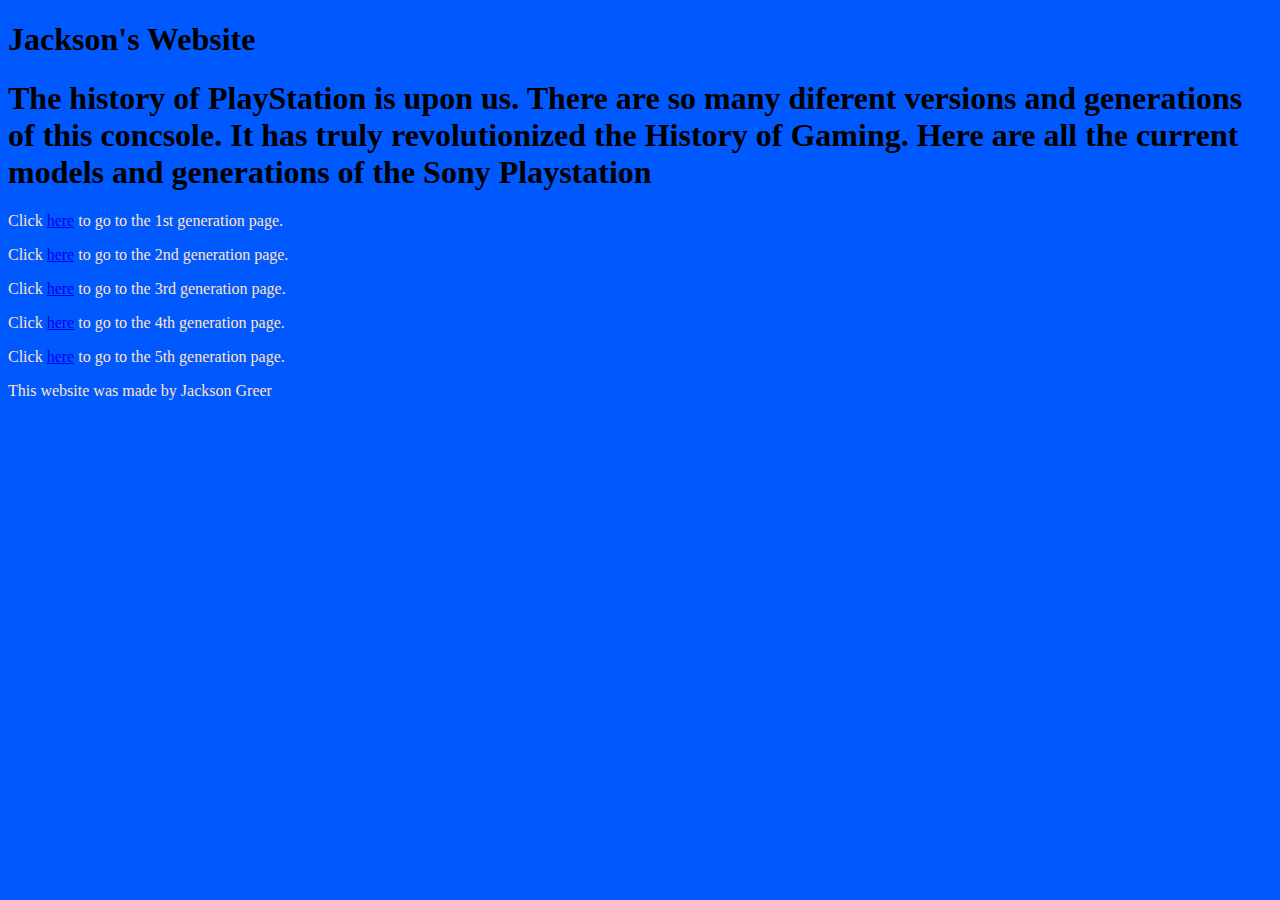
<file: index.html>
<!DOCTYPE html>
<html>
    <head>
        <title>Homepage</title>
        <link rel="stylesheet" type="text/css" href="style.css">
    </head>
    



    <style> 

       body{ background-color: rgb(0, 89, 255);  

     } 

    .PS2 { 

                color:  

                 

    } 

            .PS3 { 

                color: rgb(255, 0, 191); 

            }       

     

            .PS4 { 

                color: rgb(9, 255, 0); 

            } 

 
 

            .PS5 { 

                color: rgb(238, 255, 0); 

            } 
            p{
            color:bisque;
        }

</style> 
    <body>
        <h1>Jackson's Website</h1>
        <h1>The history of PlayStation is upon us. There are so many diferent versions and generations of this concsole. It has truly revolutionized the History of Gaming. Here are all the current models and generations of the Sony Playstation</h1>
        <p>Click <a href="ps1.html">here</a> to go to the 1st generation page.</p>
        <p>Click <a href="ps2.html">here</a> to go to the 2nd generation page.</p>
        <p>Click <a href="ps3.html">here</a> to go to the 3rd generation page.</p>
        <p>Click <a href="ps4.html">here</a> to go to the 4th generation page.</p>
        <p>Click <a href="ps5.html">here</a> to go to the 5th generation page.</p>
        <p>This website was made by Jackson Greer</p>
    </body>
</html>
</file>
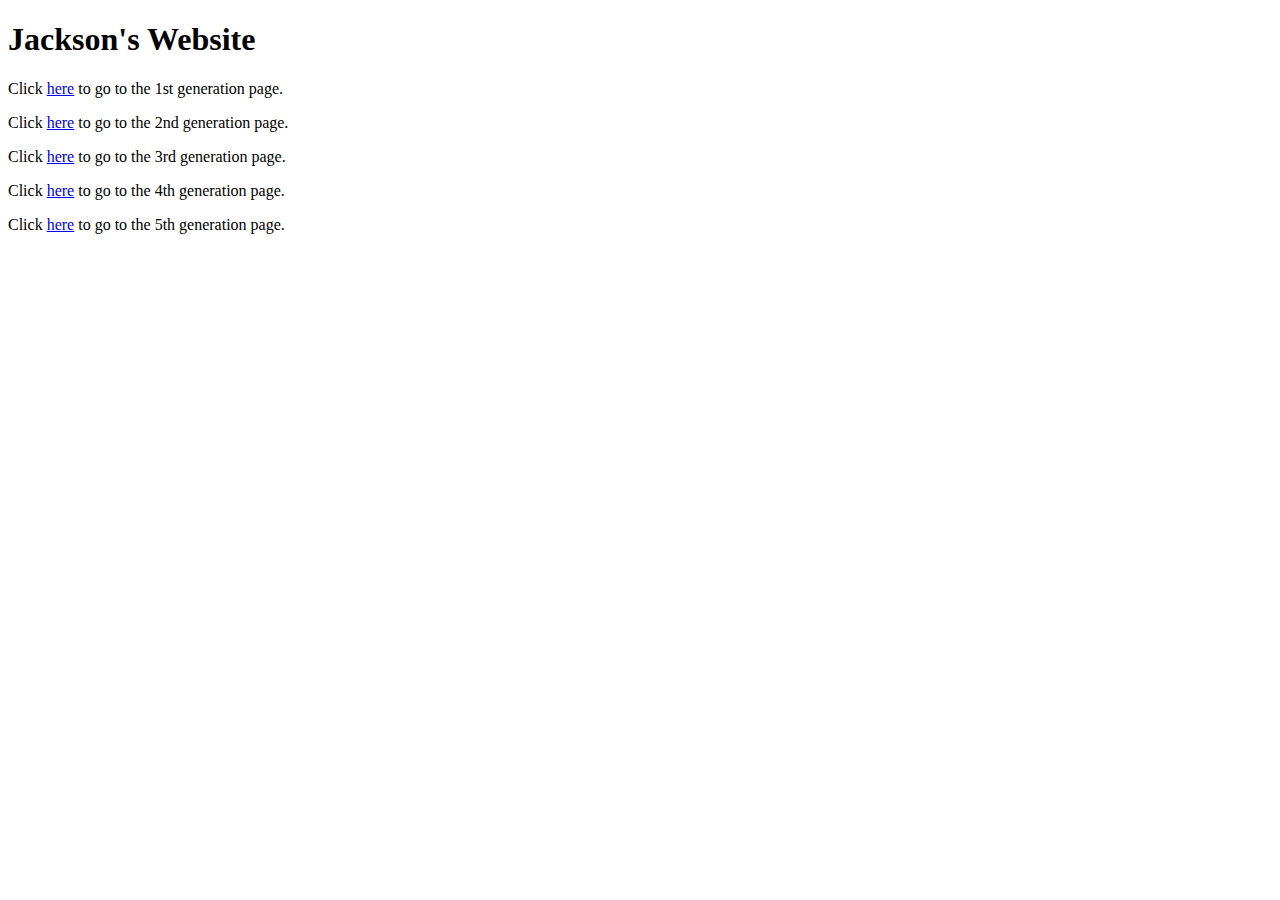
<file: playstation.html>
<!DOCTYPE html>
<html>
    <head>
        <title>Homepage</title>
        <link rel="stylesheet" type="text/css" href="style.css">
    </head>
    <body>
        <h1>Jackson's Website</h1>
        <p>Click <a href="ps1.html">here</a> to go to the 1st generation page.</p>
        <p>Click <a href="ps2.html">here</a> to go to the 2nd generation page.</p>
        <p>Click <a href="ps3.html">here</a> to go to the 3rd generation page.</p>
        <p>Click <a href="ps4.html">here</a> to go to the 4th generation page.</p>
        <p>Click <a href="ps5.html">here</a> to go to the 5th generation page.</p>
    </body>
</html>
</file>
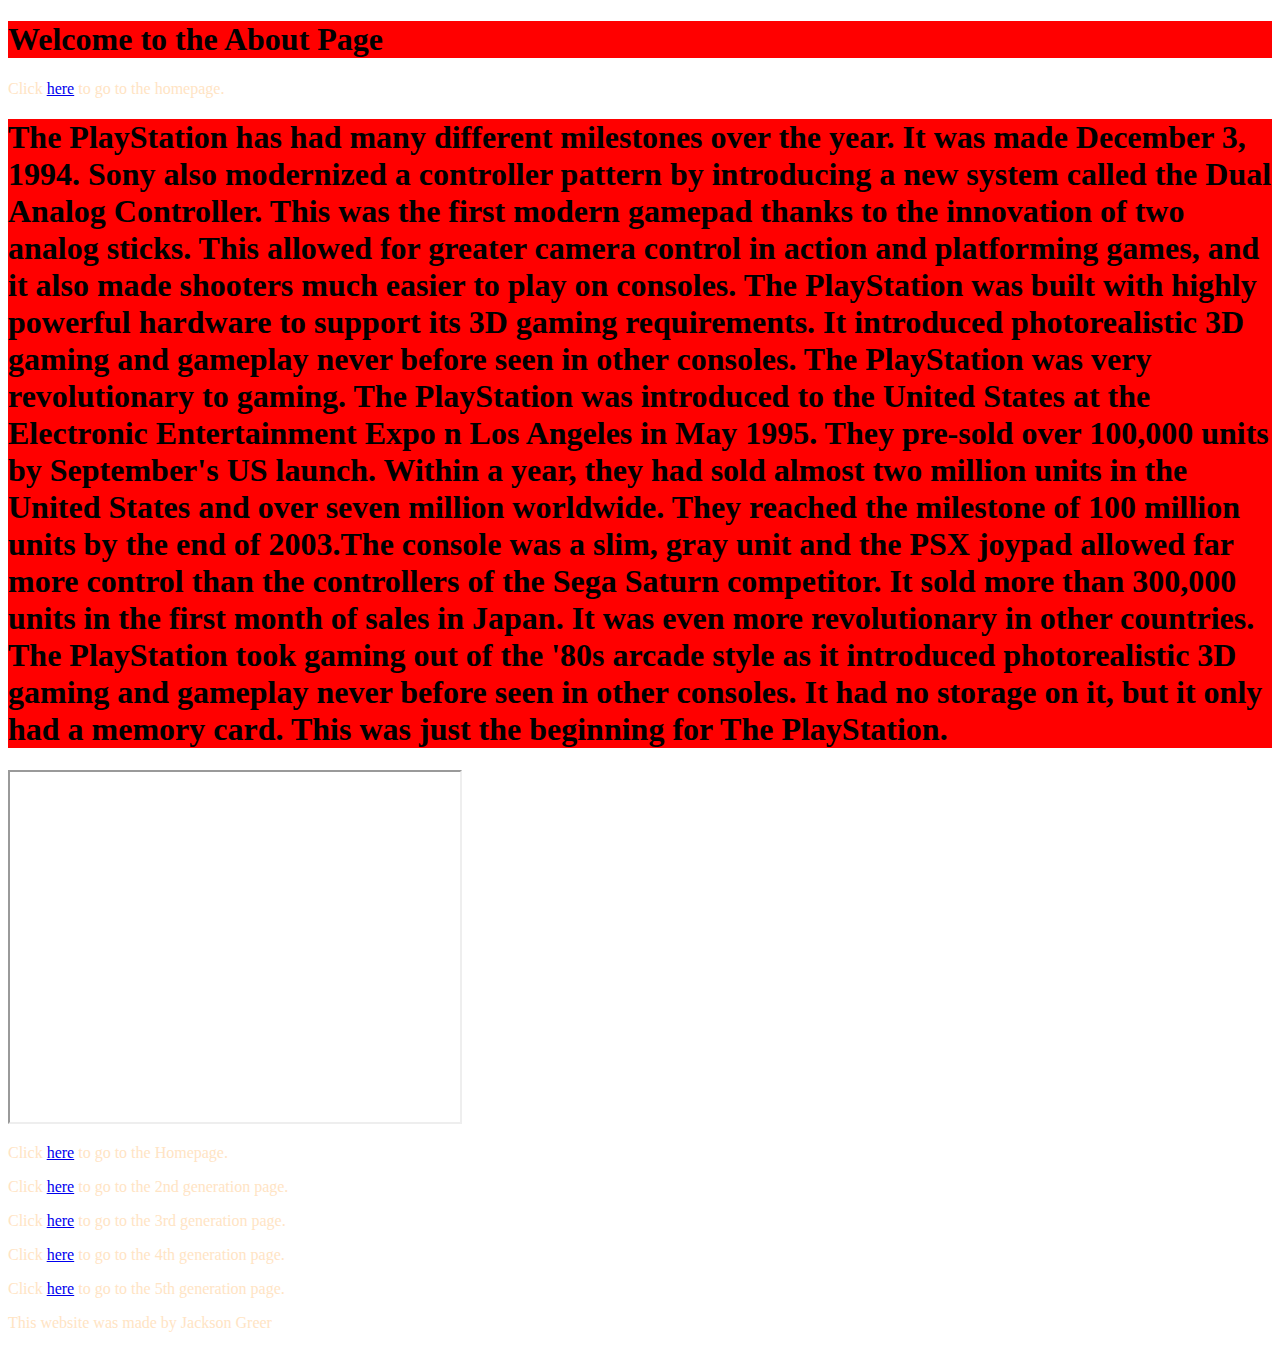
<file: ps1.html>
<!DOCTYPE html>
<html>
    <style>
    h1{
        background-color:red;
    }
    p{
            color:bisque;
        }
</style>
    <head>
        <title>About Page</title>
        <link rel="stylesheet" type="text/css" href="style.css">
    </head>
    <body>
        <h1>Welcome to the About Page</h1>
        <p>Click <a href="index.html">here</a> to go to the homepage.</p>
        <h1> The PlayStation has had many different milestones over the year. It was made December 3, 1994. Sony also modernized a controller pattern by introducing a new system called the Dual Analog Controller. This was the first modern gamepad thanks to the innovation of two analog sticks. This allowed for greater camera control in action and platforming games, and it also made shooters much easier to play on consoles. The PlayStation was built with highly powerful hardware to support its 3D gaming requirements. It introduced photorealistic 3D gaming and gameplay never before seen in other consoles. The PlayStation was very revolutionary to gaming. The PlayStation was introduced to the United States at the Electronic Entertainment Expo n Los Angeles in May 1995. They pre-sold over 100,000 units by September's US launch. Within a year, they had sold almost two million units in the United States and over seven million worldwide. They reached the milestone of 100 million units by the end of 2003.The console was a slim, gray unit and the PSX joypad allowed far more control than the controllers of the Sega Saturn competitor. It sold more than 300,000 units in the first month of sales in Japan. It was even more revolutionary in other countries. The PlayStation took gaming out of the '80s arcade style as it introduced photorealistic 3D gaming and gameplay never before seen in other consoles. It had no storage on it, but it only had a memory card. This was just the beginning for The PlayStation.</h1>
        <iframe src = "https://en.wikipedia.org/wiki/PlayStation_(console)" width="450px" height="350px"></iframe>
        <p>Click <a href="index.html">here</a> to go to the Homepage.</p>
        <p>Click <a href="ps2.html">here</a> to go to the 2nd generation page.</p>
        <p>Click <a href="ps3.html">here</a> to go to the 3rd generation page.</p>
        <p>Click <a href="ps4.html">here</a> to go to the 4th generation page.</p>
        <p>Click <a href="ps5.html">here</a> to go to the 5th generation page.</p>
        <p>This website was made by Jackson Greer</p>
    </body>
</html>
</file>
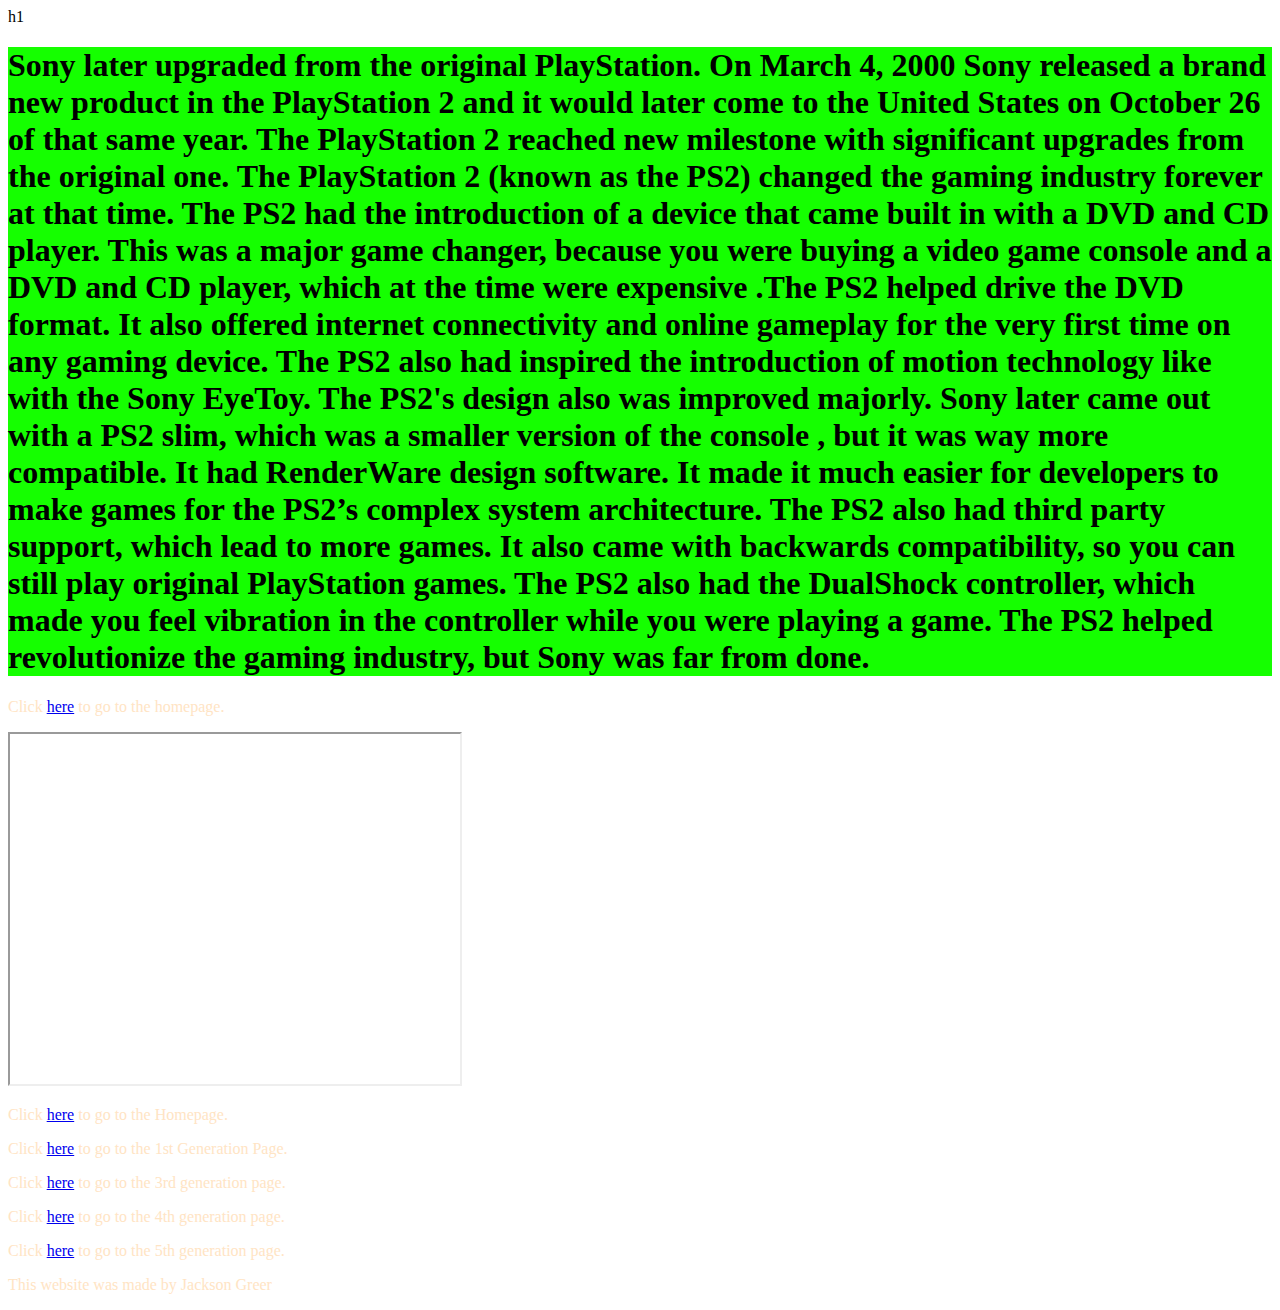
<file: ps2.html>
<!DOCTYPE html>
<html>
    <style>
        h1{
            background-color:rgb(21, 255, 0);
        }
        p{
            color:bisque;
        }
    </style>
       h1
        <title>About Page</title>
        <link rel="stylesheet" type="text/css" href="style.css">
    </head>
    <body>
        <h1>Sony later upgraded from the original PlayStation. On March 4, 2000 Sony released a brand new product in the PlayStation 2 and it would later come to the United States on October 26 of that same year. The PlayStation 2 reached new milestone with significant upgrades from the original one. The PlayStation 2 (known as the PS2) changed the gaming industry forever at that time. The PS2 had the introduction of a device that came built in with a DVD and CD player. This was a major game changer, because you were buying a video game console and a DVD and CD player, which at the time were expensive .The PS2 helped drive the DVD format. It also offered internet connectivity and online gameplay for the very first time on any gaming device. The PS2 also had inspired the introduction of motion technology like with the Sony EyeToy. The PS2's design also was improved majorly. Sony later came out with a PS2 slim, which was a smaller version of the console , but it was way more compatible. It had RenderWare design software. It made it much easier for developers to make games for the PS2’s complex system architecture. The PS2 also had third party support, which lead to more games. It also came with backwards compatibility, so you can still play original PlayStation games. The PS2 also had the DualShock controller, which made you feel vibration in the controller while you were playing a game. The PS2 helped revolutionize the gaming industry, but Sony was far from done. </h1>
        <p>Click <a href="index.html">here</a> to go to the homepage.</p>
        <iframe src = "https://en.wikipedia.org/wiki/PlayStation_2" width="450px" height="350px"></iframe>
        <p>Click <a href="index.html">here</a> to go to the Homepage.</p>
        <p>Click <a href="ps1.html">here</a> to go to the 1st Generation Page.</p>
        <p>Click <a href="ps3.html">here</a> to go to the 3rd generation page.</p>
        <p>Click <a href="ps4.html">here</a> to go to the 4th generation page.</p>
        <p>Click <a href="ps5.html">here</a> to go to the 5th generation page.</p>
        <p>This website was made by Jackson Greer</p>
    </body>
</html>
</file>
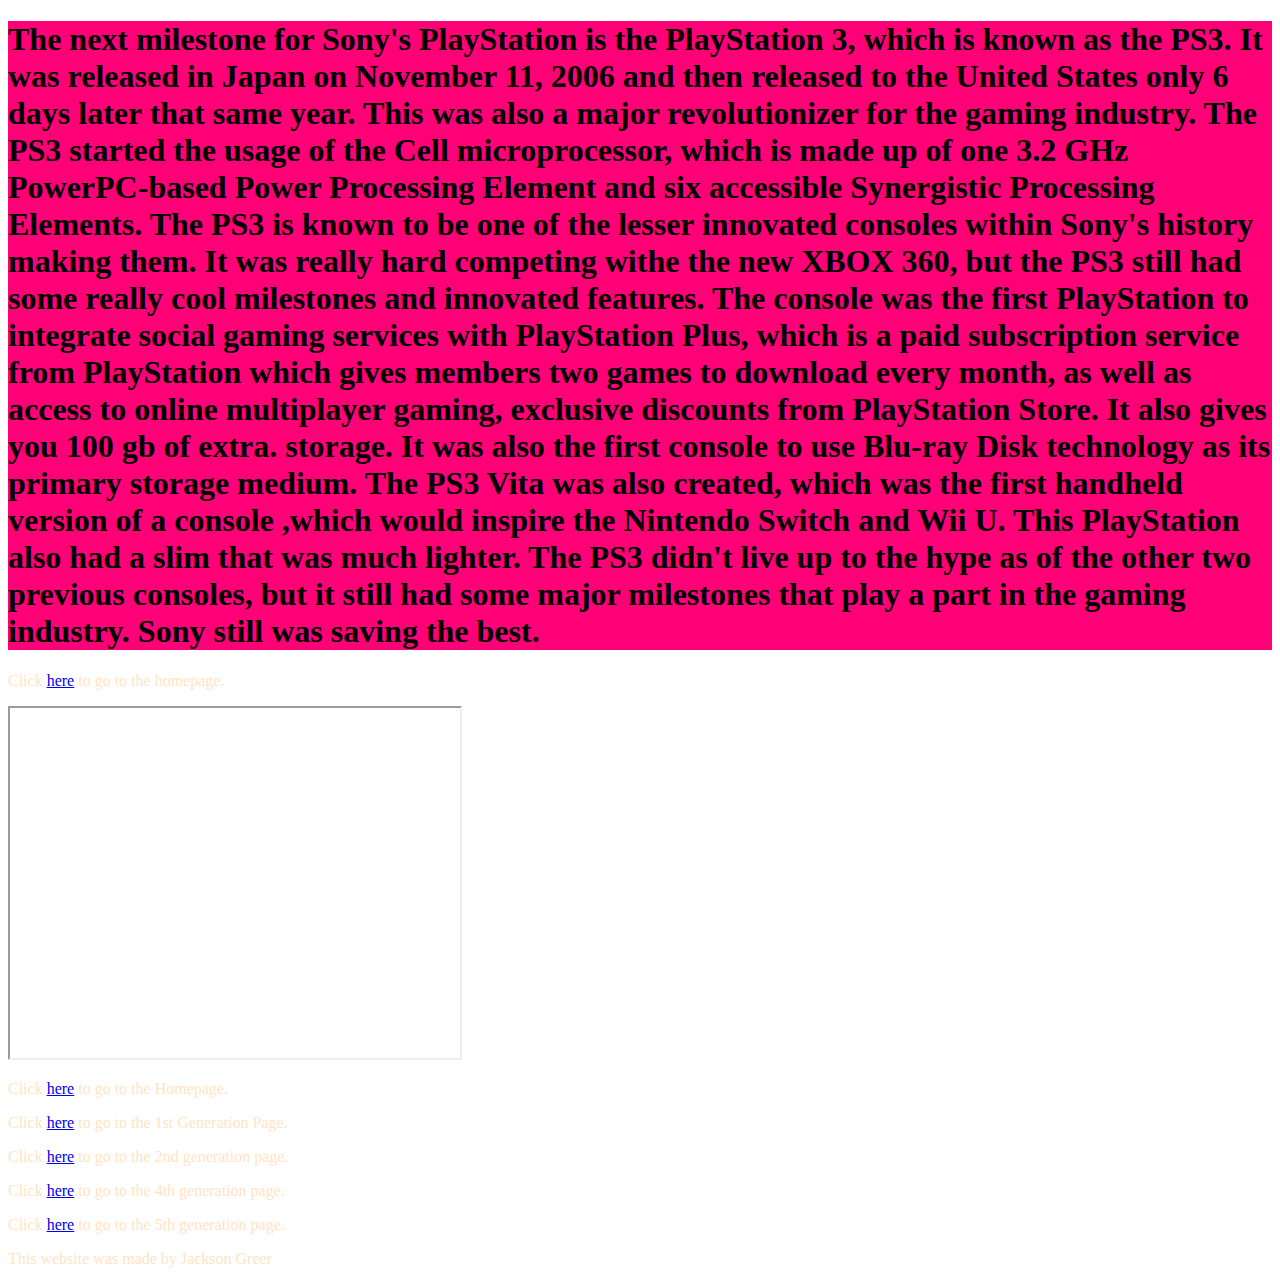
<file: ps3.html>
<!DOCTYPE html>
<html>
    <style>
        h1{
            background-color:rgb(255, 0, 119);
        }
        p{
            color:bisque;
        }
    </style>
    <head>
        <title>About Page</title>
        <link rel="stylesheet" type="text/css" href="style.css">
    </head>
    <body>
        <h1>The next milestone for Sony's PlayStation is the PlayStation 3, which is known as the PS3. It was released in Japan on November 11, 2006 and then released to the United States only 6 days later that same year. This was also a major revolutionizer for the gaming industry. The PS3 started the usage of the Cell microprocessor, which is made up of one 3.2 GHz PowerPC-based Power Processing Element and six accessible Synergistic Processing Elements. The PS3 is known to be one of the lesser innovated consoles  within Sony's history making them. It was really hard competing withe the new XBOX 360, but the PS3 still had some really cool milestones and innovated features. The console was the first PlayStation to integrate social gaming services with PlayStation Plus, which  is a paid subscription service from PlayStation which gives members two  games to download every month, as well as access to online multiplayer gaming, exclusive discounts from PlayStation Store. It also gives you 100 gb of extra. storage.  It was also the first console to use Blu-ray Disk technology as its primary storage medium. The PS3 Vita was also created, which was the first handheld version of a console ,which would inspire the Nintendo Switch and Wii U. This PlayStation also had a slim that was much lighter. The PS3 didn't live up to the hype as of the other two previous consoles, but it still had some major milestones that play a part in the gaming industry. Sony still was saving the best. </h1>
        <p>Click <a href="index.html">here</a> to go to the homepage.</p>
        <iframe src = "https://en.wikipedia.org/wiki/PlayStation_3" width="450px" height="350px"></iframe>
        <p>Click <a href="index.html">here</a> to go to the Homepage.</p>
        <p>Click <a href="ps1.html">here</a> to go to the 1st Generation Page.</p>
        <p>Click <a href="ps2.html">here</a> to go to the 2nd generation page.</p>
        <p>Click <a href="ps4.html">here</a> to go to the 4th generation page.</p>
        <p>Click <a href="ps5.html">here</a> to go to the 5th generation page.</p>
        <p>This website was made by Jackson Greer</p>
    </body>
    </body>
</html>
</file>
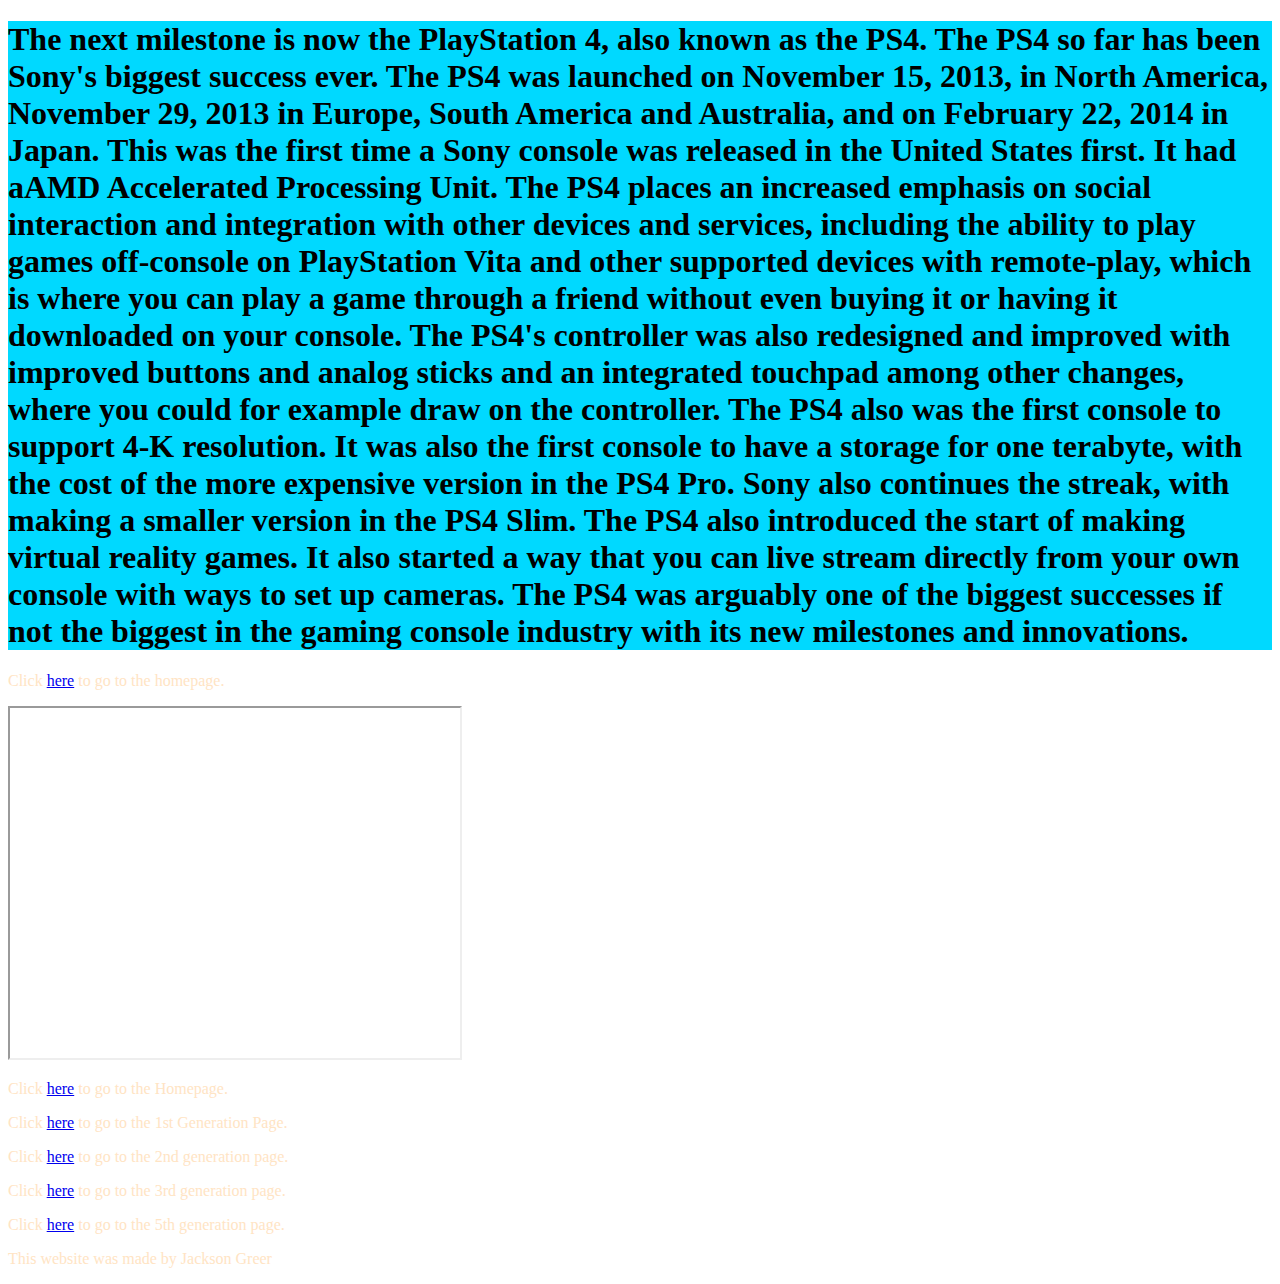
<file: ps4.html>
<!DOCTYPE html>
<html>
    <style>
        h1{
            background-color:rgb(0, 217, 255);
        }
        p{
            color:bisque;
        }
    </style>
    <head>
        <title>About Page</title>
        <link rel="stylesheet" type="text/css" href="style.css">
    </head>
    <body>
        <h1>The next milestone is now the PlayStation 4, also known as the PS4. The PS4 so far has been Sony's biggest success ever. The PS4 was launched on November 15, 2013, in North America, November 29, 2013 in Europe, South America and Australia, and on February 22, 2014 in Japan. This was the first time a Sony console was released in the United States first. It had  aAMD Accelerated Processing Unit. The PS4 places an increased emphasis on social interaction and integration with other devices and services, including the ability to play games off-console on PlayStation Vita and other supported devices with remote-play, which is where you can play a game through a friend without even buying it or having it downloaded on your console. The PS4's controller was also redesigned and improved with improved buttons and analog sticks and an integrated touchpad among other changes, where you could for example draw on the controller. The PS4 also was the first console to support 4-K resolution. It was also the first console to have a storage for one terabyte, with the cost of the more expensive version in the PS4 Pro. Sony also continues the streak, with making a smaller version in the PS4 Slim. The PS4 also introduced the start of making virtual reality games. It also started a way that you can live stream directly from your own console with ways to set up cameras. The PS4 was arguably one of the biggest successes if not the biggest in the gaming console industry with its new milestones and innovations. </h1>
        <p>Click <a href="index.html">here</a> to go to the homepage.</p>
        <iframe src = "https://en.wikipedia.org/wiki/PlayStation_4" width="450px" height="350px"></iframe>
        <p>Click <a href="index.html">here</a> to go to the Homepage.</p>
        <p>Click <a href="ps1.html">here</a> to go to the 1st Generation Page.</p>
        <p>Click <a href="ps2.html">here</a> to go to the 2nd generation page.</p>
        <p>Click <a href="ps3.html">here</a> to go to the 3rd generation page.</p>
        <p>Click <a href="ps5.html">here</a> to go to the 5th generation page.</p>
        <p>This website was made by Jackson Greer</p>
    </body>
    </body>
</html>
</file>
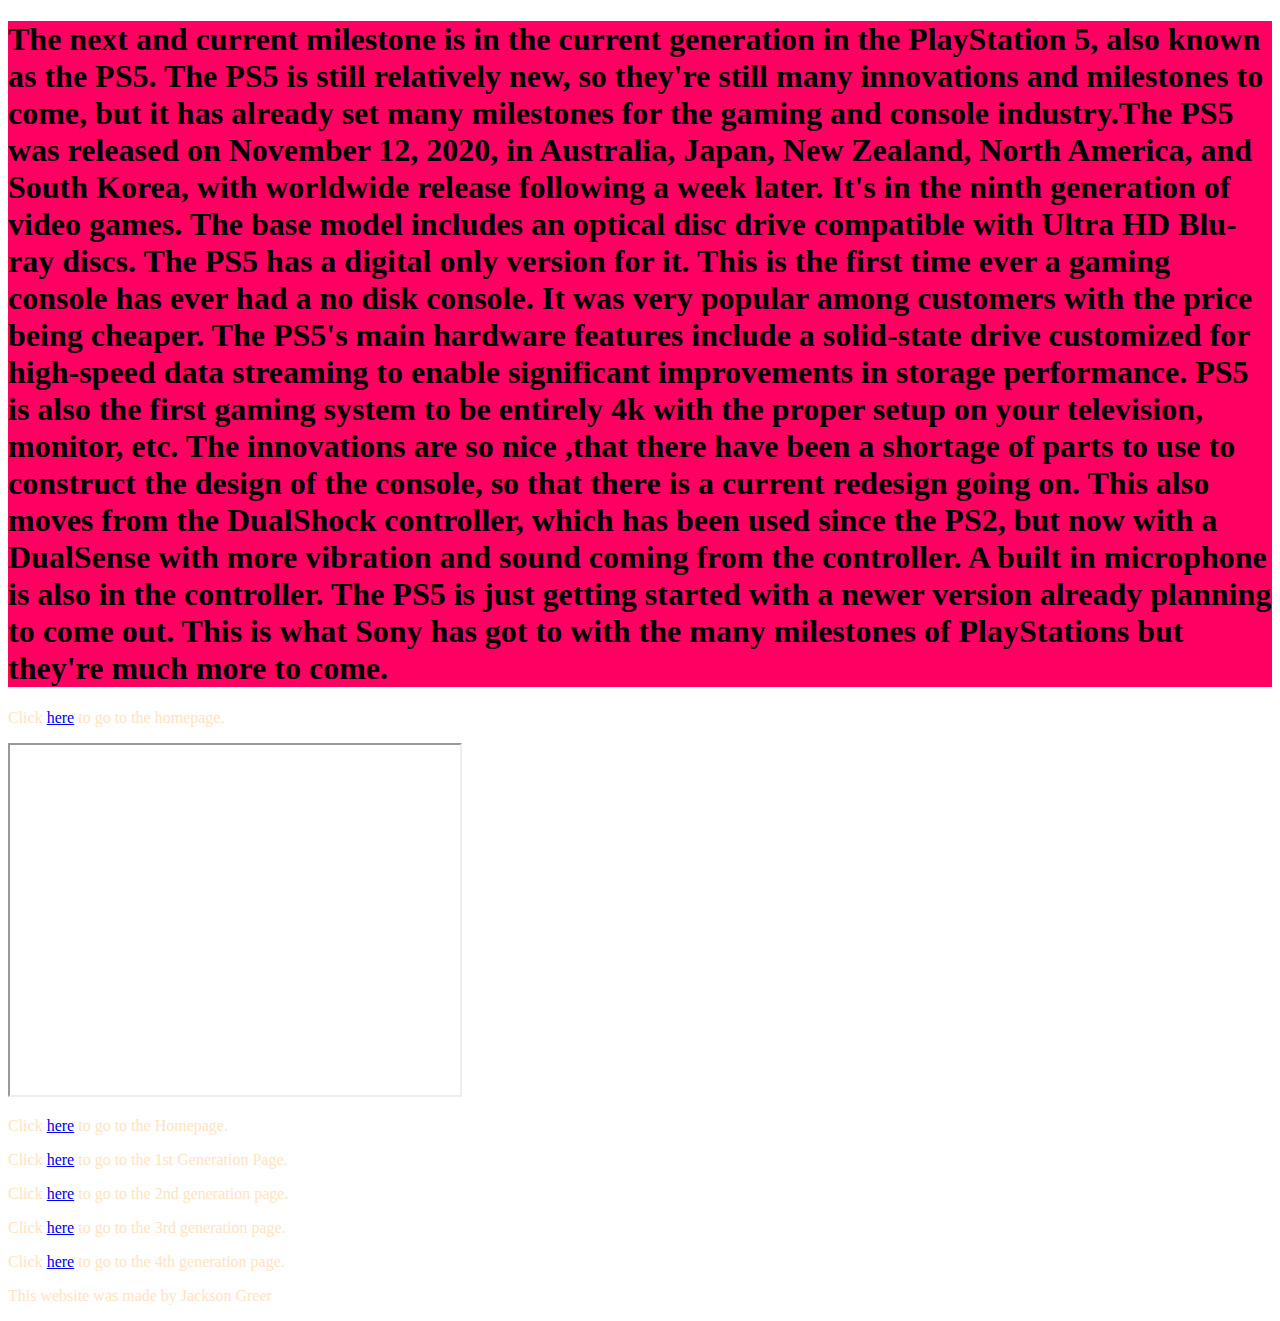
<file: ps5.html>
<!DOCTYPE html>
<html>
    
    <style>
        h1{
            background-color:rgb(255, 0, 98);
        }
        p{
            color:bisque;
        }
    </style>
    <head>
        <title>About Page</title>
        <link rel="stylesheet" type="text/css" href="style.css">
    </head>
    <body>
        <h1>The next and current milestone is in the current generation in the PlayStation 5, also known as the PS5. The PS5 is still relatively new, so they're still many innovations and milestones to come, but it has already set many milestones for the gaming and console industry.The PS5 was released on November 12, 2020, in Australia, Japan, New Zealand, North America, and South Korea, with worldwide release following a week later. It's in the ninth generation of video games. The base model includes an optical disc drive compatible with Ultra HD Blu-ray discs. The PS5 has a digital only version for it. This is the first time ever a gaming console has ever had a no disk console. It was very popular among customers with the price being cheaper. The PS5's main hardware features include a solid-state drive customized for high-speed data streaming to enable significant improvements in storage performance. PS5 is also the first gaming system to be entirely 4k with the proper setup on your television, monitor, etc. The innovations are so nice ,that there have been a shortage of parts to use to construct the design of the console, so that there is a current redesign going on. This also moves from the DualShock controller, which has been used since the PS2, but now with a DualSense with more vibration and sound coming from the controller.  A built in microphone is also in the controller. The PS5 is just getting started with a newer version already planning to come out. This is what Sony has got to with the many milestones of PlayStations but they're much more to come. </h1>
        <p>Click <a href="index.html">here</a> to go to the homepage.</p>
        <iframe src = "https://en.wikipedia.org/wiki/PlayStation_5" width="450px" height="350px"></iframe>
        <p>Click <a href="index.html">here</a> to go to the Homepage.</p>
        <p>Click <a href="ps1.html">here</a> to go to the 1st Generation Page.</p>
        <p>Click <a href="ps2.html">here</a> to go to the 2nd generation page.</p>
        <p>Click <a href="ps3.html">here</a> to go to the 3rd generation page.</p>
        <p>Click <a href="ps4.html">here</a> to go to the 4th generation page.</p>
        <p>This website was made by Jackson Greer</p>
    </body>
</html>
</file>
<file: style.css>
.ps4 html {
    background-color:aqua;
}
</file>
